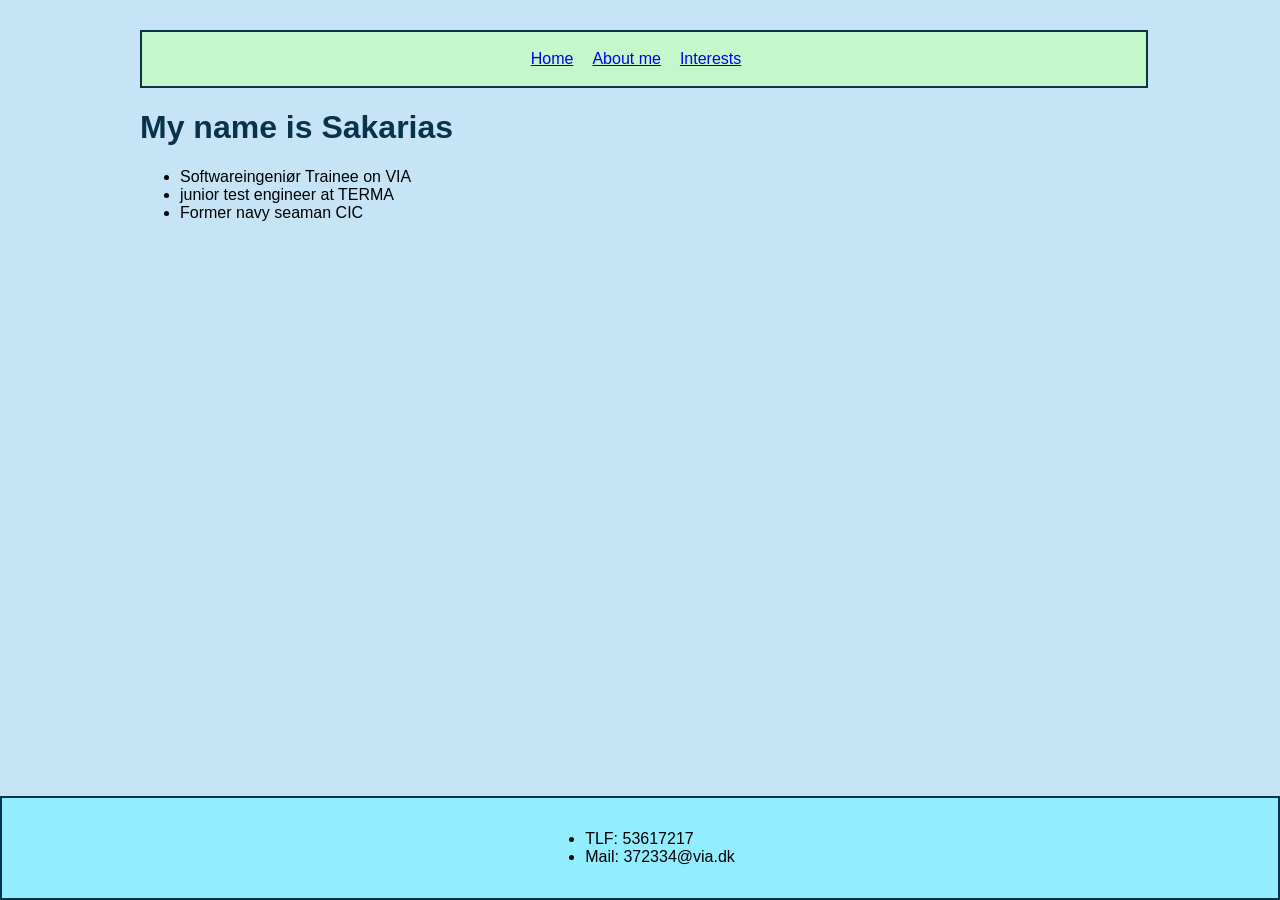
<file: index.html>
<!doctype html>
<html lang="en">
<head>
    <meta name="viewport" content="width=device-width, initial-scale=1.0">
    <title>Sakarias</title>
    <link rel="stylesheet" href="style.css">
</head>

<body>
    <div class="container">
    <nav>
        <p><a href="index.html"> Home </a></p>
        <p><a href="about-me.html"> About me</a></p>
        <p><a href="interests.html"> Interests </a></p>
    </nav>

    <h1>My name is Sakarias</h1>

    <ul>
        <li>
            Softwareingeniør Trainee on VIA
        </li>
        <li>
            junior test engineer at TERMA
        </li>
        <li>
            Former navy seaman CIC
        </li>
    </ul>
</div>
    <footer>
        <ul>
            <li>
                TLF: 53617217
            </li>
            <li>
                Mail: 372334@via.dk
            </li>
        </ul>
    </footer>
    
</body>
</file>
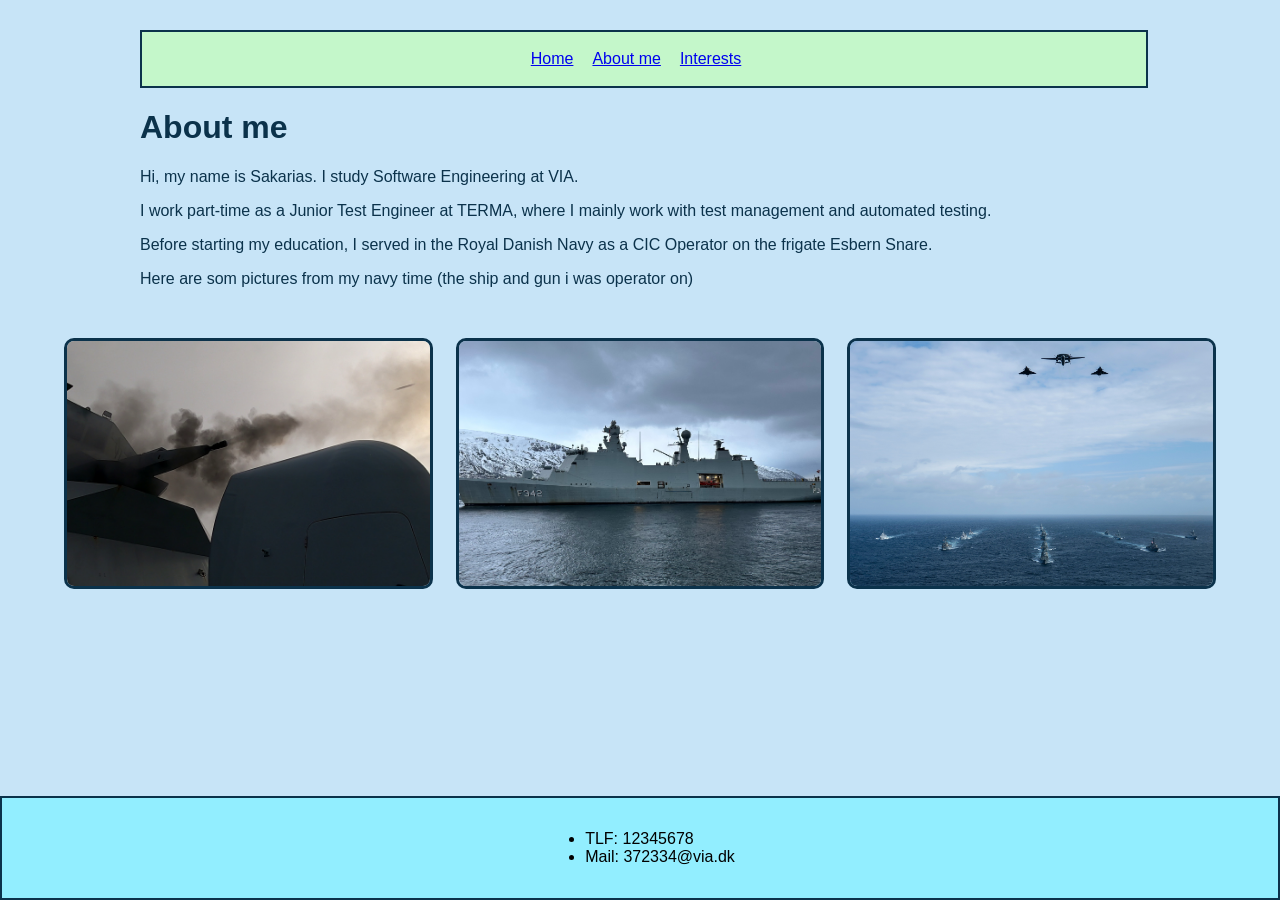
<file: about-me.html>
<!doctype html>
<head>
    <title>About me</title>
    <link rel="stylesheet" href="style.css">
    <meta name="viewport" content="width=device-width, initial-scale=1.0">
</head>

<body>
    <div class="container">
    <nav>
        <p><a href="index.html"> Home </a></p>
        <p><a href="about-me.html"> About me</a></p>
        <p><a href="interests.html"> Interests </a></p>
    </nav>
    <h1>About me</h1>

    <p>
        Hi, my name is Sakarias. I study Software Engineering at VIA.
    </p>

    <p>
        I work part-time as a Junior Test Engineer at TERMA, where I mainly work
        with test management and automated testing.
    </p>

    <p>
        Before starting my education, I served in the Royal Danish Navy as a CIC
        Operator on the frigate Esbern Snare.
    </p>

    <p>
        Here are som pictures from my navy time (the ship and gun i was operator on)
    </p>
    </div>
<div class="image-grid">
    <img src="IMG/2023-17-05_P31_1.png" alt="35mm canon"/>
    <img src="IMG/ESSN.jpg" alt="Esbern Snare"/>
    <img src="IMG/7798326.jpg" alt="Task force"/>

</div>

<footer>
    <ul>
        <li>
            TLF: 12345678
        </li>
        <li>
            Mail: 372334@via.dk
        </li>
    </ul>
</footer>

</body>
</file>
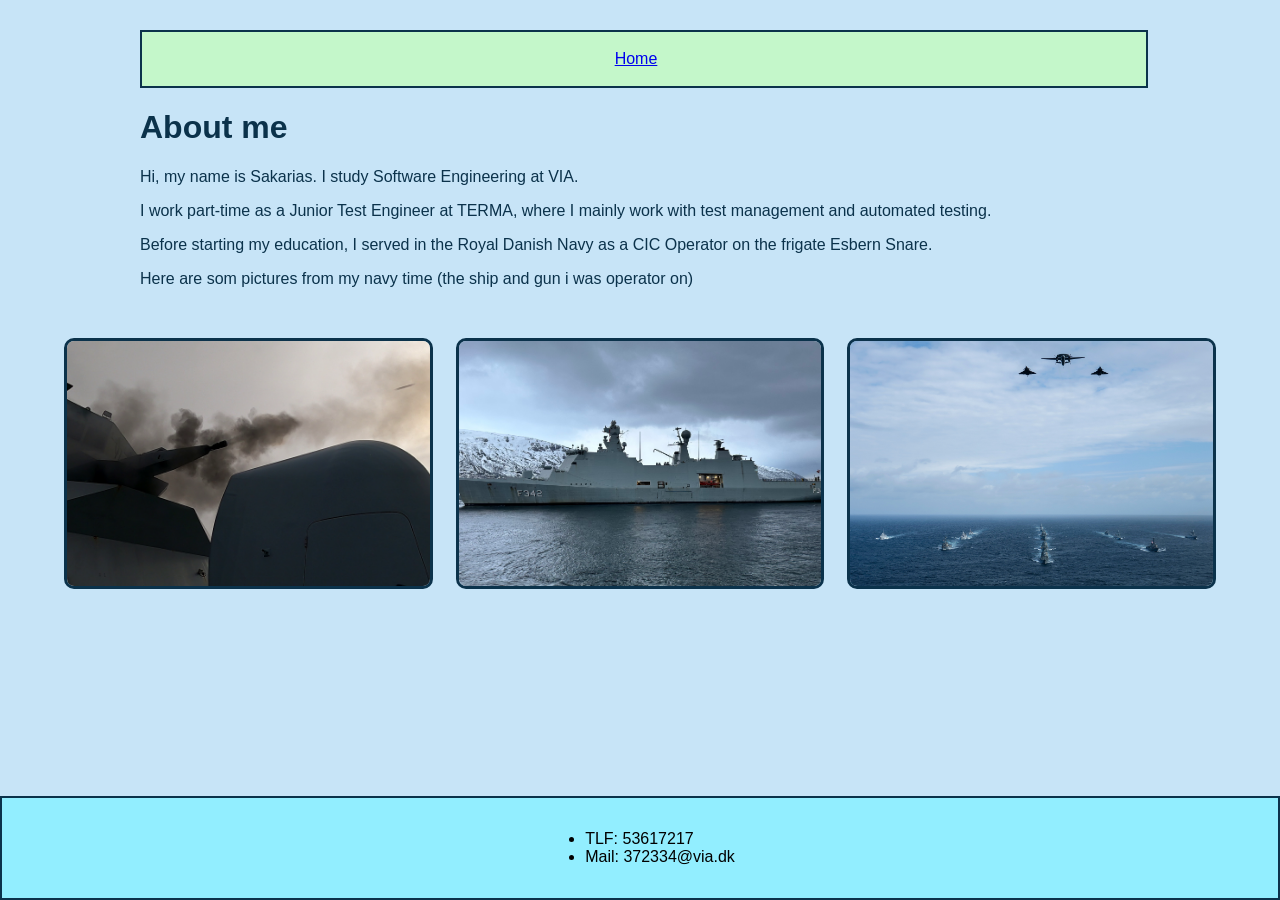
<file: about.html>
<!doctype html>
<head>
    <link rel="stylesheet" href="style.css">
</head>

<body>
    <div class="container">
    <nav>
        <p><a href="index.html"> Home </a></p>
    </nav>
    <h1>About me</h1>

    <p>
        Hi, my name is Sakarias. I study Software Engineering at VIA.
    </p>

    <p>
        I work part-time as a Junior Test Engineer at TERMA, where I mainly work
        with test management and automated testing.
    </p>

    <p>
        Before starting my education, I served in the Royal Danish Navy as a CIC
        Operator on the frigate Esbern Snare.
    </p>

    <p>
        Here are som pictures from my navy time (the ship and gun i was operator on)
    </p>
    </div>
<div class="image-grid">
    <img src="IMG/2023-17-05 P31_1.png" alt="35mm canon" />
    <img src="IMG/ESSN.jpg" alt="Esbern Snare" />
    <img src="IMG/7798326.jpg" alt="Task force"/>

</div>

<footer>
    <ul>
        <li>
            TLF: 53617217
        </li>
        <li>
            Mail: 372334@via.dk
        </li>
    </ul>
</footer>

</body>
</file>
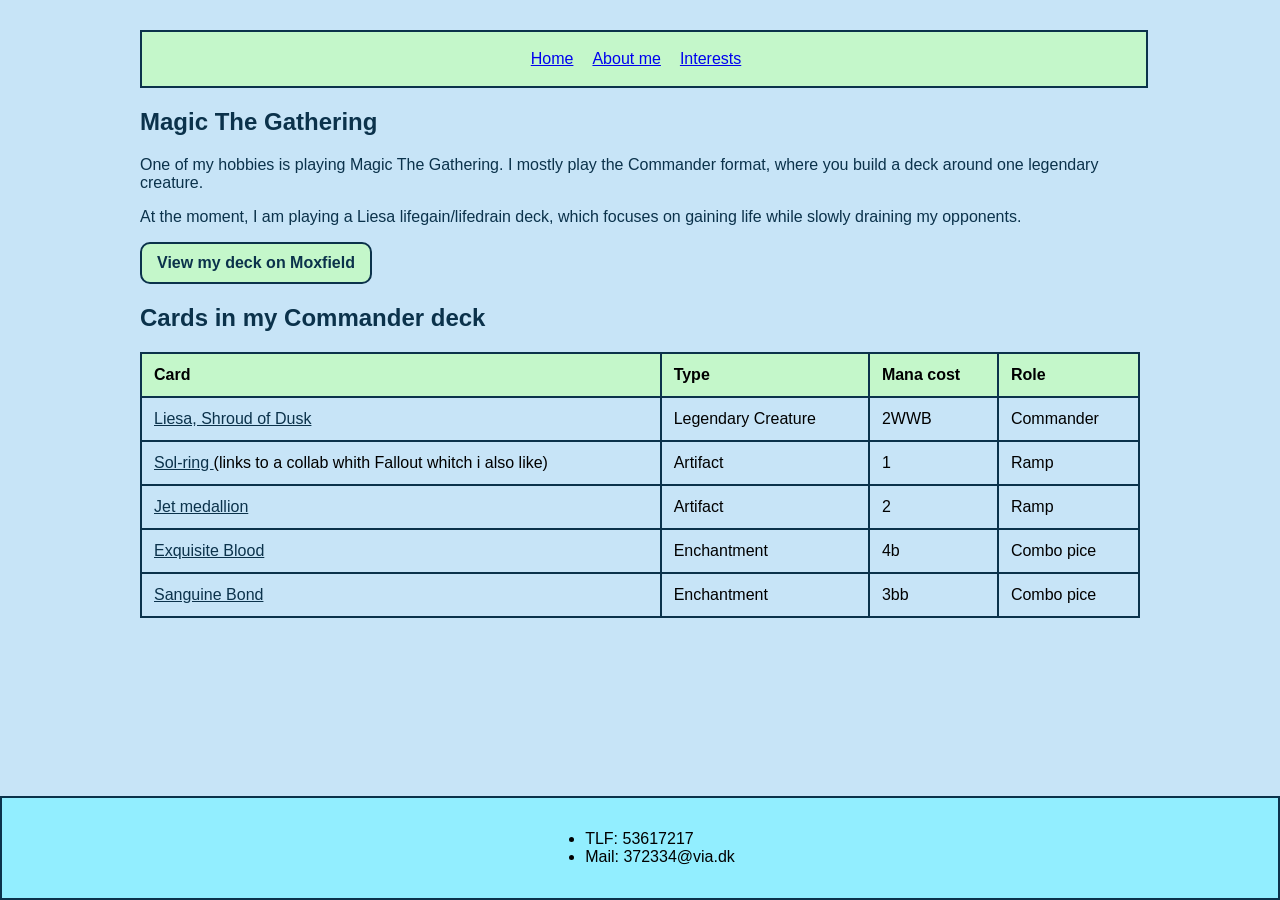
<file: interests.html>
<!doctype html>
<html lang="en">

<head>
    <meta name="viewport" content="width=device-width, initial-scale=1.0">
     <title>Interests</title>
    <link rel="stylesheet" href="style.css">
</head>



<body>
    <div class="container"> 
    <nav>
        <p><a href="index.html"> Home </a></p>
        <p><a href="about-me.html"> About me</a></p>
        <p><a href="interests.html"> Interests </a></p>
    </nav>

    <h2>Magic The Gathering</h2>

    <p>
        One of my hobbies is playing Magic The Gathering.
        I mostly play the Commander format, where you build a deck around one legendary creature.
    </p>

    <p>
        At the moment, I am playing a Liesa lifegain/lifedrain deck,
        which focuses on gaining life while slowly draining my opponents.
    </p>

<a class="moxfield-link" href="https://moxfield.com/decks/J0lTSemRckqx_xTuBiN1RQ" target="_blank">
    View my deck on Moxfield
</a>

<h2>Cards in my Commander deck</h2>

<table>
    <tr>
        <th>Card</th>
        <th>Type</th>
        <th>Mana cost</th>
        <th>Role</th>
    </tr>

    <tr>
        <td>
            <a href="https://scryfall.com/card/cmr/286/liesa-shroud-of-dusk" target="_blank">
            
            Liesa, Shroud of Dusk
            </a>
        </td>
        <td>Legendary Creature</td>
        <td>2WWB</td>
        <td>Commander</td>
    </tr>

    <tr>
        <td>
            <a href="https://scryfall.com/card/pip/887/sol-ring" target="_blank">
            Sol-ring
            </a>
            (links to a  collab whith Fallout whitch i also like)
        </td>
        <td>Artifact</td>
        <td>1</td>
        <td>Ramp</td>
    </tr>


        <tr>
        <td>
            <a href="https://scryfall.com/card/mh3/346/jet-medallion" target="_blank">
            Jet medallion
            </a>
        </td>
        <td>Artifact</td>
        <td>2</td>
        <td>Ramp</td>
    </tr>





        <tr>
        <td>
            <a href="https://scryfall.com/card/lcc/195/exquisite-blood" target="_blank">
            Exquisite Blood
            </a>
        </td>
        <td>Enchantment</td>
        <td>4b</td>
        <td>Combo pice</td>
    </tr>





        <tr>
        <td>
            <a href="https://scryfall.com/card/c21/153/sanguine-bond" target="_blank">
            Sanguine Bond
            </a>
        </td>
        <td>Enchantment</td>
        <td>3bb</td>
        <td>Combo pice</td>
    </tr>
</table>

</div>
    <footer>
        <ul>
            <li>
                TLF: 53617217
            </li>
            <li>
                Mail: 372334@via.dk
            </li>
        </ul>
    </footer>
</html>
</body>
</file>
<file: style.css>
:root {
    --backgruond-color: #c7e4f7;
    --text-color: #0b324b;
    --navBackground: #C4F7CA;
    --footBackground: #92EEFF;
    --imgBorder: #0b324b;
}

body {
    background-color: var(--backgruond-color);
    font-family: Arial, Helvetica, sans-serif;
    font-size: medium;
    margin: 0;
    min-height: 100dvh;
    display: flex;
    flex-direction: column;
}

.container
{
    width: 90%; /* indholdet fylder kun 80% af skærmen */
    max-width: 1000px;
    margin: 30px auto;
}

.text-content {
    max-width:max-content;
    margin: 0 auto;
}

h1, h2
{
    color: var(--text-color);
}
p {
    color: var(--text-color);
}

nav {
    display: flex;
    background-color: var(--navBackground);
    padding: 2px;
    width: 100%;
    justify-content: center;
    border: 2px solid var(--imgBorder);
    gap: 3px;
}

nav a:hover {
    background: #C4F7CA;
    border: 1px dotted var(--text-color);
}

nav a.active {
    background: #1976d2;
}

nav p {
    display: inline;
    margin-right: 1em;
}

footer {
    display: flex;
    margin-top: auto;
    background-color: var(--footBackground);
    padding: 1em;
    width: 100%;
    justify-content: center;
    border: 2px solid var(--imgBorder);
    box-sizing: border-box;
}

img {
    border: 3px solid var(--imgBorder);
    border-radius: 10px;
    margin-top: 1%;
    
}

.image-grid
{
    object-fit: cover;
    display: grid;
    grid-template-columns: repeat(3, minmax(200px, 2fr));
    gap: 2%;
    width: 90%;
    margin: 0 auto;
}

.image-grid img {
    display: grid;
    width: 100%;
    height: 100%;
    object-fit: cover;
    box-sizing: border-box;
}


@media (max-width: 1024px) {
    .image-grid {
        grid-template-columns: repeat(3, minmax(200px, 2fr));
    }
}

@media (max-width: 768px) {
    .image-grid {
        grid-template-columns: repeat(2, minmax(200px, 2fr));
    }
}

@media (max-width: 375px) {
    .image-grid {
       grid-template-columns: repeat(1, minmax(200px, 2fr));
    }
}




table {
    width: 100%;
    border-collapse: collapse;
    margin-top: 20px;
}

th,
td {
    border: 2px solid var(--text-color);
    padding: 12px;
    text-align: left;
}

th {
    background-color: var(--navBackground);
}

td a {
    color: var(--text-color);
}

td a:hover {
    font-weight: bold;
}


.moxfield-link {
    display: inline-block;
    padding: 10px 15px;
    background-color: var(--navBackground);
    color: var(--text-color);
    border: 2px solid var(--text-color);
    border-radius: 10px;
    text-decoration: none;
    font-weight: bold;
}

.moxfield-link:hover {
    background-color: #D8FFC5;
}



/*
Farvepalette til hjemmesiden:
#30AFFF
#92EEFF
#D8FFC5
#C4F7CA
*/
</file>
